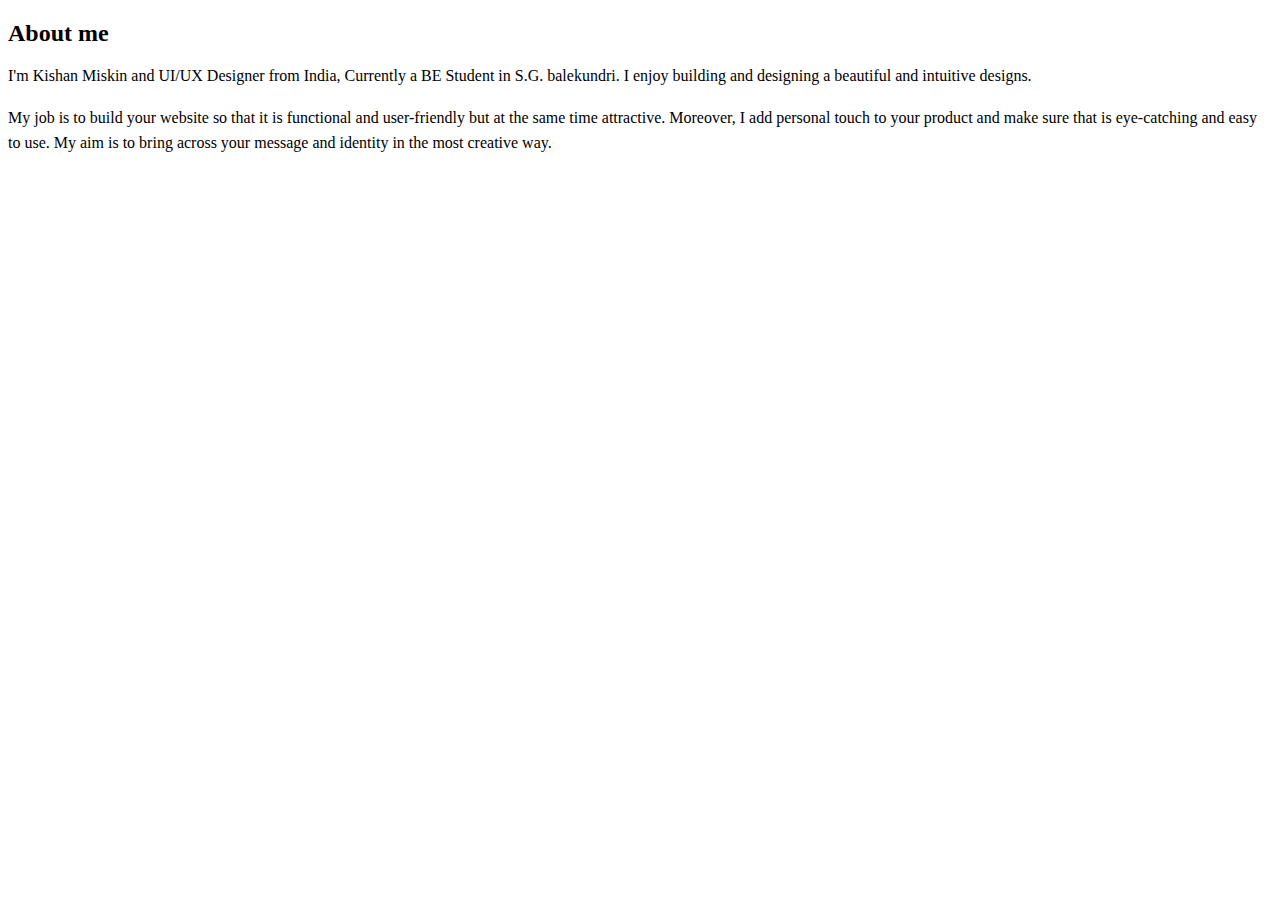
<file: about.html>
<!DOCTYPE html>
<html lang="en">
<head>
    <meta charset="UTF-8">
    <meta name="viewport" content="width=device-width, initial-scale=1.0">
    <title>Document</title>
</head>
<body>

    <style>
    /*-----------------------------------*\
  #ABOUT
\*-----------------------------------*/

.about .article-title { margin-bottom: 15px; }

.about-text {
  color: var(--light-gray);
  font-size: var(--fs-6);
  font-weight: var(--fw-300);
  line-height: 1.6;
}

.about-text p { margin-bottom: 15px; }






    </style>
      <article class="about  active" data-page="about">

        <header>
          <h2 class="h2 article-title">About me</h2>
        </header>

        <section class="about-text">
          <p>
            I'm Kishan Miskin and UI/UX Designer from India, Currently a BE Student in S.G. balekundri.
            I enjoy
            building and designing a beautiful and intuitive designs.
          </p>

          <p>
            My job is to build your website so that it is functional and user-friendly but at the same time attractive.
            Moreover, I
            add personal touch to your product and make sure that is eye-catching and easy to use. My aim is to bring
            across your
            message and identity in the most creative way.
          </p>
        </section>

    
</body>
</html>
</file>
